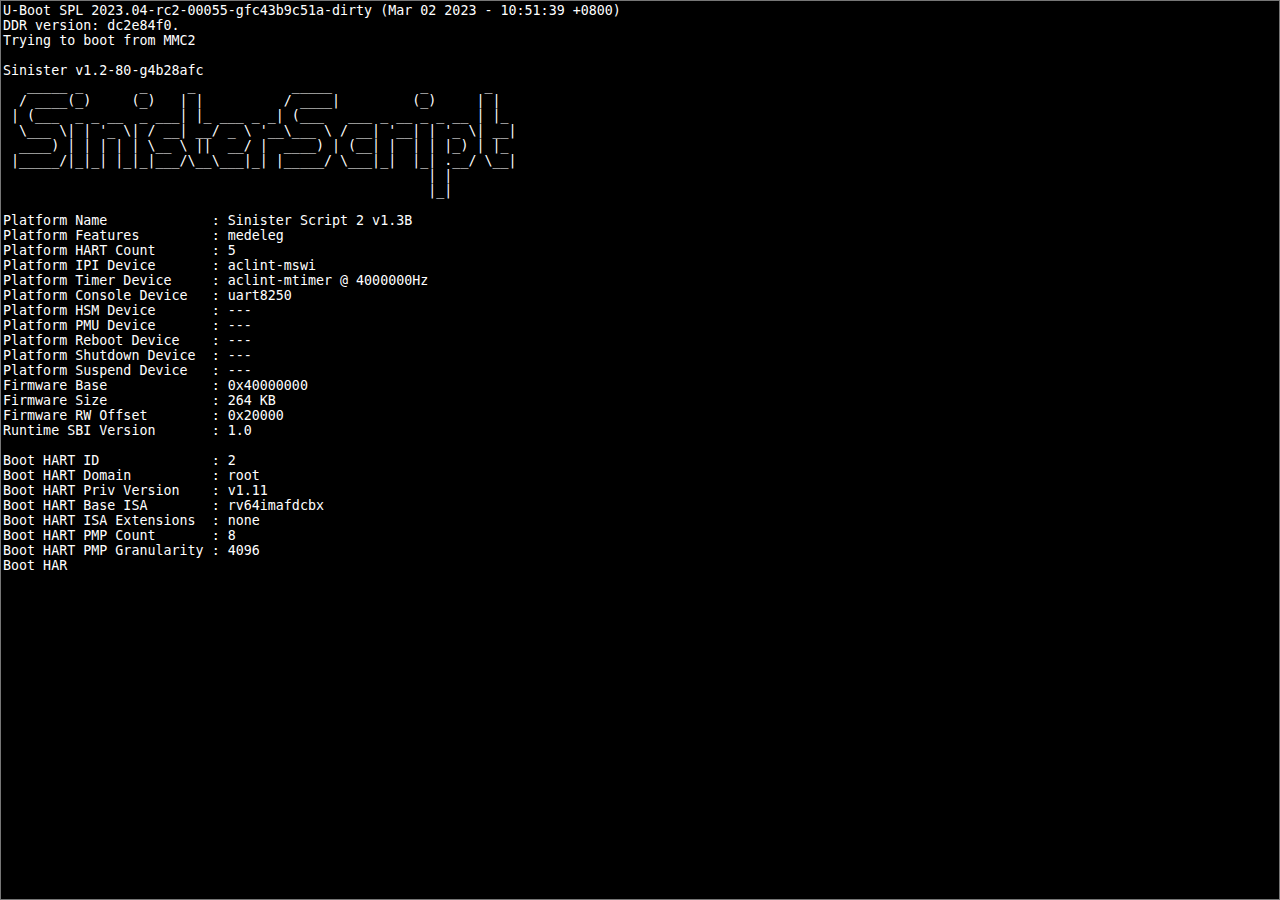
<file: index.html>
<html lang="en">
    <head>
        <meta charset="utf-8">
        <meta name="viewport" content="width=device-width, initial-scale=1">
        
        <!-- FONTS -->
        <link rel="preconnect" href="https://fonts.googleapis.com">
        <link rel="preconnect" href="https://fonts.gstatic.com" crossorigin="">
        <link href="https://fonts.googleapis.com/css2?family=DM+Sans:ital,opsz,wght@0,9..40,100..1000;1,9..40,100..1000&amp;display=swap" rel="stylesheet">

        <!-- STYLES AND SCRIPTS -->
        <link rel="stylesheet" href="styles/ss_styles.css">
        <link rel="stylesheet" href="styles/boot.css">

        <script src="scripts/ss_os.js"></script>
        <script src="scripts/clock.js"></script>
        <script src="scripts/boot.js"></script>

        <link rel="icon" href="images/her.jpg" type="image/jpg">
        <title>Sinister Script</title>
    </head>

    <body>
        <div id="ss_container">
            <!-- ss_container is the main container for ss_application's and tasbar -->

            <!--
                    an ss_application renders itself as a desktop icon with behaviors:
                        - can be double clicked to open an ss_window
                    an ss_window is rendered by js and have the following behaviors
                        - loads an iframe
                        - can be dragged & dropped to relocated or resize
                        - can be minimized or maximized
            -->

            <!-- Beginning of Desktop -->
            <!-- Recycling Bin Icon: Lorem Ipsum Scroll -->
            <div class="ss_application" href="pages/bruh.html">
                <img class="iconImage"  src="images/recycle_bin.png" alt="Recycling Bin PNG" />
                <div class="ss_menuItemText">Recycle Bin</div>
            </div>

            <!-- Computer Icon: Brainstorming... -->
            <div class="ss_application" href="index.html">
                <img class="iconImage"  src="images/computer_explorer.png" alt="Computer Explorer PNG"/>
                <div class="ss_menuItemText">My Computer</div>
            </div>

            <!-- Folder Icon: Group Portfolio -->
            <div class="ss_application" href="pages/portfolio.html">
                <img class="iconImage"  src="images/directory_open_file_mydocs.png" alt="Directory Open File MyDocs PNG"/>
                <div class="ss_menuItemText">My Folder</div>
            </div>

            <!-- CMD Prompt Icon: Sinister Script Landing Page -->
            <div class="ss_application" href="pages/thescript.html">
                <img class="iconImage" src="images/console_prompt.png" alt="Console Prompt PNG"/>
                <div class="ss_menuItemText">The Script</div>
            </div>

            <!-- Users Icon: CTF Members & Speciality -->
            <div class="ss_application" href="pages/members.html">
                <img class="iconImage"  src="images/users.png" alt="Userss PNG" />
                <div class="ss_menuItemText">Users</div>
            </div>
            <!-- End of Desktop -->

            <!-- Beginning of Taskbar -->
            <div id="ss_taskbar">

                <!-- Start Button -->
                <div id="ss_start_button">      
                    <img id="startImage" src="images/winLogoSm.png" alt="WinLogo PNG"/>
                    <p id="startText">Start</p>
                </div>

                <!-- Beginning of Start Menu-->
                <div id="ss_startMenu">
                    <!--
                        start menu items are defined the same way ss_applications are
                            - a div with className ss_startMenuItem
                            - div must contain href attribute
                    -->

                    <!-- Computer Icon -->
                    <div class="ss_startMenuItem" href="index.html">
                        <img class="ss_menuIconImage" src="images/computer_explorer.png" alt="Computer Explorer PNG"/>
                        <div class="ss_menuItemText">My Computer</div>
                    </div>

                    <!-- Folder Icon -->
                    <div class="ss_startMenuItem" href="pages/portfolio.html">
                        <img class="ss_menuIconImage"  src="images/directory_open_file_mydocs.png" alt="Directory Open File MyDocs PNG"/>
                        <div class="ss_menuItemText">My Folder</div>
                    </div>

                    <!-- CMD Prompt Icon-->
                    <div class="ss_startMenuItem" href="pages/thescript.html">
                        <img class="ss_menuIconImage"  src="images/console_prompt.png" alt="Console Prompt PNG"/>
                        <div class="ss_menuItemText">The Script</div>
                    </div>

                    <!-- Users Icon -->
                    <div class="ss_startMenuItem" href="pages/members.html">
                        <img class="ss_menuIconImage"  src="images/users.png" alt="Users PNG" />
                        <div class="ss_menuItemText">Users</div>
                    </div>
                </div>
                <!-- End of Start Menu -->
                
                <!-- System Tray w/ Clock -->
                <div id="ss_system_tray">
                  <div id="ss_volumeIconContainer">
                    <img id="ss_volumeIcon" src="images/volumeIcon32x32.png" />
                  <div id="ss_clockContainer">
                    <img id="clockImg" src="images/clock.png" alt="Clock PNG"/>
                    <div id="clockTime"></div>
                  <div>
                </div>
            </div>
            <!-- End of Taskbar -->
        </div>
    </body>
</html>
</file>
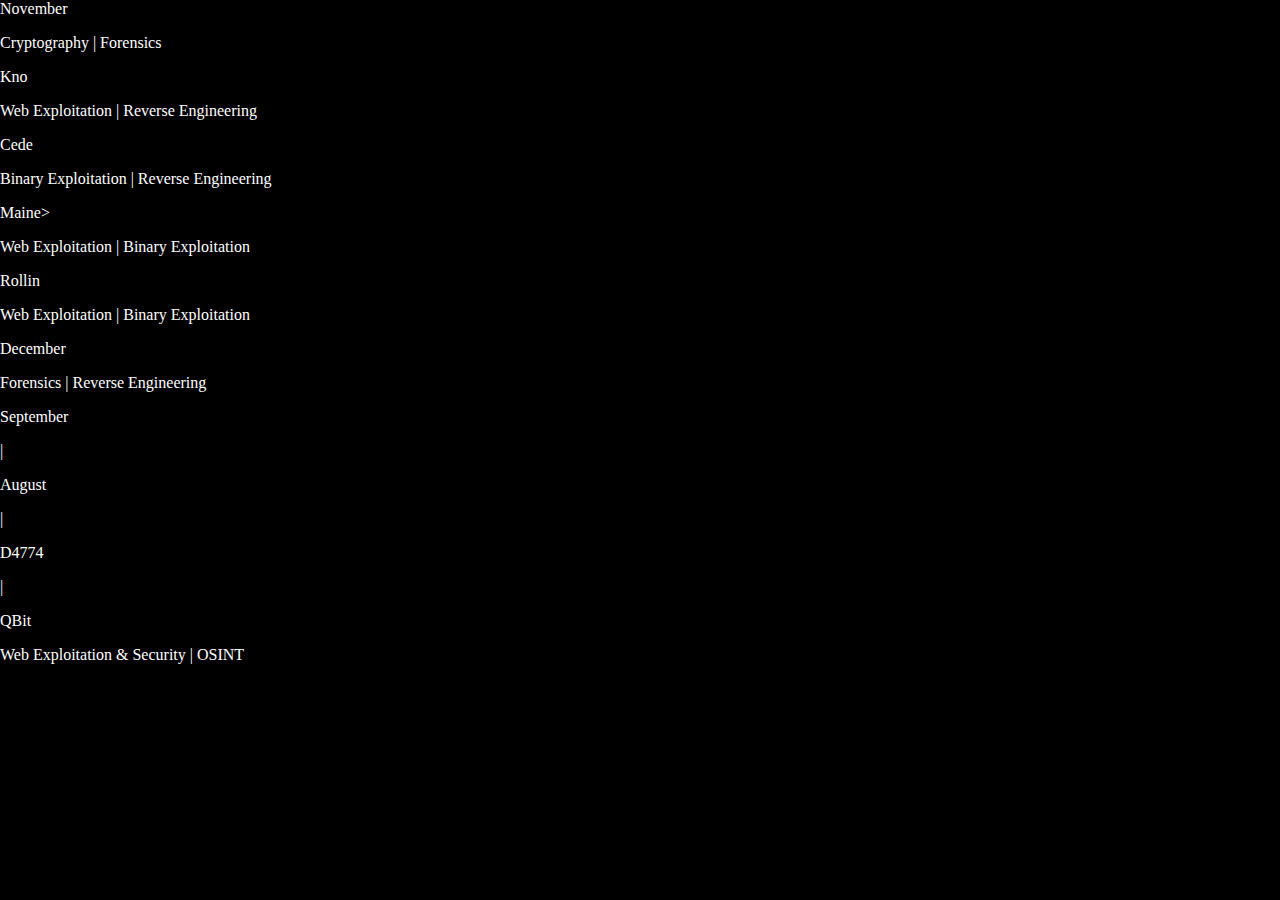
<file: pages/members.html>
<html lang="en">
    <head>
        <meta charset="utf-8">
        <meta name="viewport" content="width=device-width, initial-scale=1">

        <!-- STYLES AND SCRIPTS -->
        <link rel="stylesheet" href="../styles/ss_simplestyles.css">

        <title>Our Members</title>
    </head>

    <body>
        <div id="notepage">
            <!-- Rough Drafting Member Info Here --> 

            <div id="november">
                <p>November</p>
                <p>Cryptography | Forensics </p>
            </div>

            <div id="kno">
                <p>Kno</p>
                <p>Web Exploitation | Reverse Engineering </p>
            </div>

            <div id="cede">
                <p>Cede</p>
                <p>Binary Exploitation | Reverse Engineering </p>
            </div>

            <div id="maine">
                <p>Maine</p<!-- -->>
                <p>Web Exploitation | Binary Exploitation </p>
            </div>

            <div id="rollin">
                <p>Rollin</p>
                <p>Web Exploitation | Binary Exploitation </p>
            </div>

            <div id="december">
                <p>December</p>
                <p>Forensics | Reverse Engineering </p>
            </div>

            <div id="september">
                <p>September</p>
                <p> |  </p>
            </div>

            <div id="august">
                <p>August</p>
                <p> |  </p>
            </div>

            <div id="d4774">
                <p>D4774</p>
                <p> |  </p>
            </div>

            <div id="qbit">
                <p>QBit</p>
                <p> Web Exploitation & Security | OSINT </p>
            </div>
        </div>
    </body>
</html>
</file>
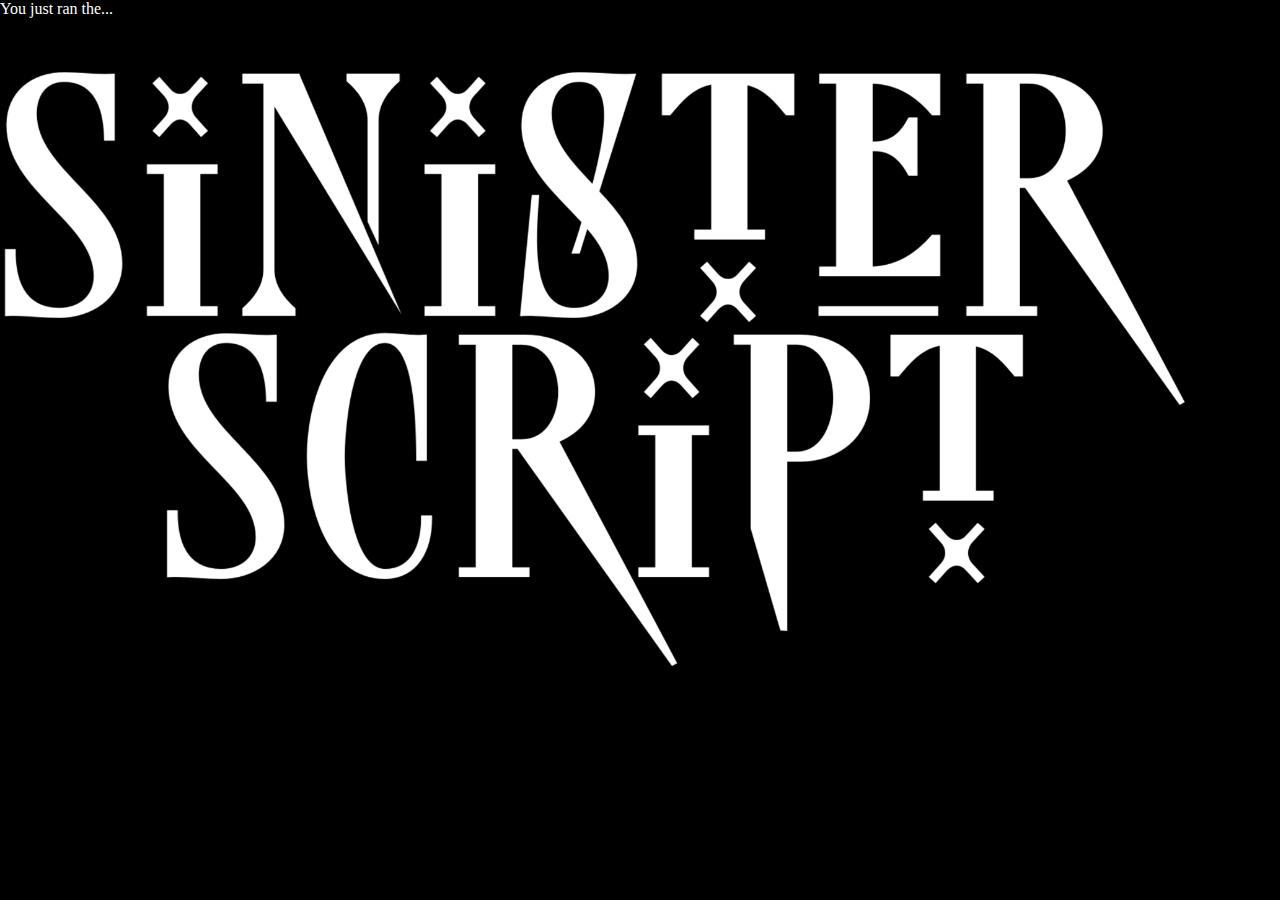
<file: pages/thescript.html>
<html lang="en">
    <head>
        <meta charset="utf-8">
        <meta name="viewport" content="width=device-width, initial-scale=1">
    
        <!-- STYLES AND SCRIPTS -->
        <link rel="stylesheet" href="../styles/ss_simplestyles.css">

        <title>Sinister Script</title>
    </head>

    <body>
        <p style="color:white;">You just ran the...</p>
        <img src="../images/SinisterScript.png" width="93%" alt="Sinister Script Logo PNG">
    </body>
</html>
</file>
<file: styles/ss_styles.css>
/* variables to store colors */
:root {
    --ColWinBG: #c6c6c6;
    --ColWinTrim: #dadada;
}

* {
  /* Image rendering to sharpen all images/textures added  */
    image-rendering: pixelated;
   }

body {
    margin: 0px;
    padding: 0px;
    font-family: monospace;
    font-size: 14px;
    font-weight: 600;
}

#ss_container {
    position: fixed;
    height: calc(100% - 35px);
    width: 100%;
    padding: 1em;
    display: flex;
    flex-direction: column;
    gap: 10px;
    flex-wrap: wrap;
    align-content: flex-start;
    background-color: rgb(0, 148, 148);
    box-sizing: border-box;
}

/* taskbar */
#ss_taskbar {
    position: fixed;
    display: flex;
    gap: 5px;
    align-items: center;
    padding: 2px;
    flex-direction: row;
    bottom: 0px;
    left: 0px;
    height: 35px;
    width: 100%;
    background-color: var(--ColWinBG);
    border-top-style: outset; 
    border-top-color: var(--ColWinTrim);
    z-index: 10000;
}

.ss_taskbar_button {
    border: 1px solid black;
    height: 20px;
    width: 200px;
    padding: 3px;
    cursor: default;
    display: flex;
    flex-direction: row;
    gap: 5px;
    border: inset;
}

.ss_taskbar_button div {
    height: 100%;
    width: 100%;
    display: flex;
    flex-direction: row;
    flex-wrap: wrap;
    align-content: center;
    overflow:hidden;
}

#ss_start_button {
    height: 20px;
    width: auto;
    background-color: var(--ColWinBG);
    border: outset;
    border-top-color: var(--ColWinTrim);
    border-left-color: var(--ColWinTrim);
    padding: 3px 4px;
    /*box-shadow: 0px 0px 10px 1px rgba(0, 0, 0, 0.3);*/
    display: flex;
    align-items: center;
    justify-content: center;
}
#ss_start_button:hover {
    background-color: rgb(207, 207, 207);
}

#startText {
  font-family: "DM Sans", sans-serif;
  font-size: 20px;
}

#startImage {
    height: 20px;
    width: auto;
}

#ss_system_tray {
    height: 24px;
    position: absolute;
    right: 0px;
    width: auto;
    margin-right: 7px;
    border: inset;
    display: flex;
    flex-direction: row;
    gap: 5px;
    align-items: right;
    justify-content: center;
    font-family: 'Courier New', Courier, monospace;
    box-shadow: inset 0px 0px 5px 3px rgba(0, 0, 0, 0.226)
}

#ss_volumeIconContainer {
  display: flex;

}

#ss_volumeIcon {
  height: 20px;
  width: auto;
  margin-right: 4px;
}

#ss_clockContainer {
  display: flex;
  flex-direction: row;
  margin-right: 4px;
}

#clockImg {
  margin-right: 4px;
  height: 18px;
  margin-top: 2px;
}

#clockTime {
    align-items: center;
    font-size: 20;
    font-family: "DM sans", sans serif;
    margin-right: 4px;
}

/* start menu */
#ss_startMenu {
    display: none;
    position: fixed;
    bottom: 0px;
    left: 0px;
    width: 200px;
    background-color: rgb(161, 161, 161);
    box-shadow: 0px 0px 10px 1px rgba(0, 0, 0, 0.3);
}

.ss_startMenuItem {
    display: flex;
    flex-direction: row;
    align-items: center;
    padding: 5px;
}

.ss_startMenuItem:hover {
    background-color: rgb(179, 179, 179);
}

.ss_menuItemText {
    display: flex;
    justify-content: center;
    width: 100%;
    pointer-events: none;
}

.ss_menuIconImage {
    pointer-events: none;
}


/* icons */
.ss_application {
    height: 120px;
    width: 120px;
    padding: 1px;
    display: flex;
    align-items: center;
    justify-content: center;
    display: flex;
    flex-direction: column;
    gap: 3px;
}

.ss_application.selected {
    background-color: rgba(173, 216, 230, 0.5);
    border: 1px dotted #000;
}

.iconImage {
    height: 70px;
    width: auto;
    pointer-events: none;
}

/* windows */
.ss_window {
    position: fixed;
    left: 0px;
    top: 0px;
    height: 500px;
    width: 800px;
    min-width: 100px;
    min-height: 100px;
    background-color: #dadada;
    border-style: outset;
    box-shadow: 0px 0px 10px 0px rgba(0, 0, 0, 0.0);
}
.ss_window_titleBar {
    position: relative;
    height: 30px;
    width: 100%;
    color: white;
    background-image: linear-gradient(to right, #000c87, #2fb0fe);
    border-style: solid;
    border-width: 1px;
    border-color: #dadada;
    box-sizing: border-box;
    display: flex;
    flex-direction: row;
    padding: 3px;
    gap: 5px;
}

.titleText {
    padding-top: 2px;
    cursor: default;
}

.titleButtons {
    position: absolute;
    top: 0px;
    right: 0px;
    height: 100%;
    display: flex;
    flex-direction: row;
    align-items: center;
    gap: 2px;
    margin-right: 2px;
}

.titleMinButton, .titleMaxButton, .titleExitButton {
    height: 20px;
    width: 20px;
    border-style: outset;
    border-width: 2px;
    background-color: #dadada;
    display: flex;
    align-items: center;
    justify-content: center;
    box-sizing: border-box;
}

.titleMinButton:hover, .titleMaxButton:hover, .titleExitButton:hover {
    background-color: rgb(211, 211, 211);
}

.titleInnerMinButton {
    height: 10px;
    width: 10px;
    border-bottom: 1px solid black;
}

.titleInnerMaxButton {
    height: 10px;
    width: 10px;
    border: 1px solid black;
}

.titleExitButton {
    font-size: 14px;
    cursor: default;
}

.ss_window_horiz_resize_l {
    position: absolute;
    top: 0px;
    left: 0px;
    height: 100%;
    width: 0px;
    cursor: ew-resize;
    border: 5px solid transparent;
    box-sizing: border-box;
}
.ss_window_horiz_resize_r {
    position: absolute;
    top: 0px;
    right: 0px;
    height: 100%;
    width: 0px;
    cursor: ew-resize;
    border: 5px solid transparent;
    box-sizing: border-box;
}
.ss_window_vert_resize_t {
    position: absolute;
    top: 0px;
    left: 0px;
    height: 0px;
    width: 100%;
    cursor: ns-resize;
    border: 5px solid transparent;
    box-sizing: border-box;
}
.ss_window_vert_resize_b {
    position: absolute;
    bottom: 0px;
    left: 0px;
    height: 0px;
    width: 100%;
    cursor: ns-resize;
    border: 5px solid transparent;
    box-sizing: border-box;
}

iframe {
    position: relative;
    height: calc(100% - 30px);
    width: 100%;
    border: none;
}

.ss_window_iframeBlocker {
    position: fixed;
    bottom: 0;
    left: 0;
    height: 100%;
    width: 100%;
    border: none;
    display: none;
}
</file>
<file: styles/boot.css>
#bootScreen {
    position: fixed;
    z-index: 20000;
    height: 100%;
    width: 100%;
    background-color: black;
    transition: opacity 2s ease-out;
}

#bootScreenText {
    height: 100%;
    width: 100%;
    resize: none;
    background-color: black;
    color: white;
    white-space: pre;
    overflow: hidden;
}
</file>
<file: styles/ss_simplestyles.css>
body {
    background-color: rgb(0, 0, 0);
    margin: 0px;
    padding: 0px;
}

p {
    color: white;
}

#memberpage {
    position: fixed;
    height: 100%;
    width: 100%;
    padding: 1em;
    display: flex;
    flex-direction: column;
    gap: 10px;
    flex-wrap: wrap;
    align-content: flex-start;
    background-color: rgb(0, 148, 148);
}

#portfoliopage {
    position: fixed;
    height: 100%;
    width: 100%;
    padding: 1em;
    display: flex;
    flex-direction: column;
    gap: 10px;
    flex-wrap: wrap;
    align-content: flex-start;
    background-color: rgb(0, 148, 148);
}

#recyclepage {
    position: fixed;
    height: 100%;
    width: 100%;
    padding: 1em;
    display: flex;
    flex-direction: column;
    gap: 10px;
    flex-wrap: wrap;
    align-content: flex-start;
    background-color: rgb(0, 148, 148);
}
</file>
